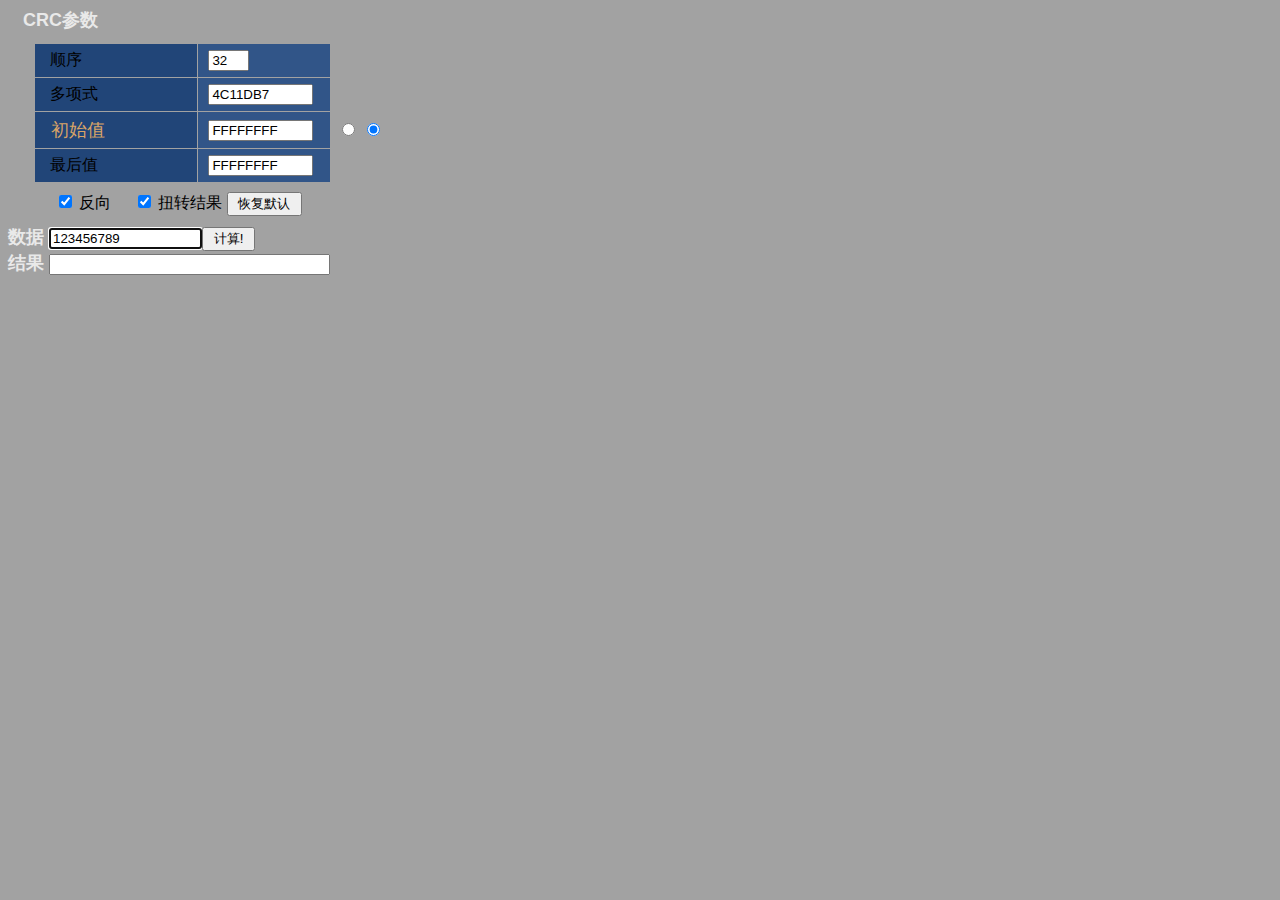
<file: crc.html>
<HTML>
<HEAD>
<TITLE>CRC计算</TITLE>
<meta content="text/html; charset=UTF-8" http-equiv="content-type">
<meta name="viewport" content="width=device-width, initial-scale=1.0, minimum-scale=1.0, maximum-scale=1.0, user-scalable=no">
<SCRIPT language="JavaScript">
<!--
function resetform()
{
  clrpar();
  setparcrc32();
  document.crcform.data.value="123456789";
}

function clrpar()
{
  document.crcform.order.value="";
  document.crcform.polynom.value="";
  document.crcform.init.value="";
  document.crcform.xor.value="";
  document.crcform.result.value="";
  document.crcform.reflect[0].checked = false;
  document.crcform.reflect[1].checked = false;
  document.crcform.crcinittype[0].checked=true;
  document.crcform.crcinittype[1].checked=false;
  setfocus(document.crcform.order);
}

function setparcrcccitt()
{
  document.crcform.order.value="16";
  document.crcform.polynom.value="1021";
  document.crcform.init.value="FFFF";
  document.crcform.xor.value="0";
  document.crcform.reflect[0].checked = false;
  document.crcform.reflect[1].checked = false;
  document.crcform.crcinittype[0].checked=false;
  document.crcform.crcinittype[1].checked=true;
  setfocus(document.crcform.data);
}

function setparcrc16()
{
  document.crcform.order.value="16";
  document.crcform.polynom.value="8005";
  document.crcform.init.value="0";
  document.crcform.xor.value="0";
  document.crcform.reflect[0].checked = true;
  document.crcform.reflect[1].checked = true;
  document.crcform.crcinittype[0].checked=false;
  document.crcform.crcinittype[1].checked=true;
  setfocus(document.crcform.data);
}

function setparcrc32()
{
  document.crcform.order.value="32";
  document.crcform.polynom.value="4C11DB7";
  document.crcform.init.value="FFFFFFFF";
  document.crcform.xor.value="FFFFFFFF";
  document.crcform.reflect[0].checked = true;
  document.crcform.reflect[1].checked = true;
  document.crcform.crcinittype[0].checked=false;
  document.crcform.crcinittype[1].checked=true;
  setfocus(document.crcform.data);
}

function clrdata()
{
  document.crcform.data.value="";
  setfocus(document.crcform.data);
}


function setfocus(crsr)
{
  crsr.focus();
  crsr.select();
}


function compute()
{
  // computes crc value

  var i;
  var j;
  var k;
  var bit;
  var datalen;
  var len;
  var actchar;
  var flag;
  var counter;
  var c;
  var crc = new Array (8+1);
  var mask = new Array (8);
  var hexnum = new Array ("0","1","2","3","4","5","6","7","8","9","A","B","C","D","E","F");

  var data;
  var order;
  var polynom = new Array (8);
  var init = new Array (8);
  var xor = new Array (8);


  // check if all entries are present

  if (document.crcform.order.value == "" || document.crcform.polynom.value == "" ||
      document.crcform.init.value == "" || document.crcform.xor.value == "") 
  {
    document.crcform.result.value= "Invalid parameters";
    return;
  }


  // convert crc order

  order=parseInt(document.crcform.order.value, 10);
  if (isNaN(order) == true || order<1 || order>64)
  {
    document.crcform.result.value = "CRC order must be between 1 and 64";
    return;
  }


  // convert crc polynom

  polynom = convertentry (document.crcform.polynom.value, order);
  if (polynom[0]<0)
  {
    document.crcform.result.value = "Invalid CRC polynom";
    return;
  }


  // check if polynom is valid (bit 0 must be set)
  
//  if (!(polynom[7]&1))
//  {
//    document.crcform.result.value = "CRC polynom LSB must be set";
//    return;
//  }
  

  // convert crc init value

  init = convertentry (document.crcform.init.value, order);
  if (init[0]<0)
  {
    document.crcform.result.value = "Invalid initial value";
    return;
  }


  // convert crc xor value

  xor = convertentry (document.crcform.xor.value, order);
  if (xor[0]<0)
  {
    document.crcform.result.value = "Invalid XOR value";
    return;
  }


  // generate bit mask

  counter = order;
  for (i=7; i>=0; i--)
  {
    if (counter>=8) mask[i] = 255;
    else mask[i]=(1<<counter)-1;
    counter-=8;
    if (counter<0) counter=0;
  }

  crc = init;

  if (document.crcform.crcinittype[0].checked)		// nondirect -> direct
  {
    crc[8] = 0;

    for (i=0; i<order; i++)
    {
      bit = crc[7-((order-1)>>3)] & (1<<((order-1)&7));
      for (k=0; k<8; k++) {
        crc[k] = ((crc [k] << 1) | (crc [k+1] >> 7)) & mask [k];
        if (bit) crc[k]^= polynom[k];
      }
    }
  }


//  data = unescape(document.crcform.data.value);
  data = document.crcform.data.value;
  datalen = data.length;
  len=0;                     // number of data bytes

  crc[8]=0;


  // main loop, algorithm is fast bit by bit type

  for (i=0; i<datalen; i++)
  {
    c = data.charCodeAt(i);
    if (data.charAt(i)=='%')				// unescape byte by byte (%00 allowed)
    {
      if (i>datalen-3)   
        {
        document.crcform.result.value = "Invalid data sequence";
        return;
        }
      ch = parseInt(data.charAt(++i), 16);
      if (isNaN(ch) == true)
        {
        document.crcform.result.value = "Invalid data sequence";
        return;
        }
      c = parseInt(data.charAt(++i), 16);
      if (isNaN(c) == true)
        {
        document.crcform.result.value = "Invalid data sequence";
        return;
        }
      c = (c&15) | ((ch&15)<<4);
    }


    // perform revin

    if (document.crcform.reflect[0].checked)
      c = reflectByte(c);

    // rotate one data byte including crcmask

    for (j=0; j<8; j++)
    {
      bit=0;
      if (crc[7-((order-1)>>3)] & (1<<((order-1)&7))) bit=1;
      if (c&0x80) bit^=1;
      c<<=1;
      for (k=0; k<8; k++)		// rotate all (max.8) crc bytes
      {
        crc[k] = ((crc [k] << 1) | (crc [k+1] >> 7)) & mask [k];
        if (bit) crc[k]^= polynom[k];
      }
    }
  len++;
  }


  // perform revout

  if (document.crcform.reflect[1].checked)
    crc = reflect(crc, order, 0);


  // perform xor value

  for (i=0; i<8; i++) crc [i] ^= xor [i];


  // write result

  document.crcform.result.value = "";

  flag=0;
  for (i=0; i<8; i++)
  {
    actchar = crc[i]>>4;
    if (flag || actchar)
    {
      document.crcform.result.value+= hexnum[actchar];
      flag=1;
    }

    actchar = crc[i] & 15;
    if (flag || actchar || i==7)
    {
      document.crcform.result.value+= hexnum[actchar];
      flag=1;
    }
  }

  document.crcform.result.value+= " (hex), " + len +" data byte";
  if (len!=1) document.crcform.result.value+= "s";
  setfocus(document.crcform.data);
}




function revpoly ()
{
  // reverses poly

  var polynom = new Array (8);
  var order;
  var actchar;
  var flag;
  var hexnum = new Array ("0","1","2","3","4","5","6","7","8","9","A","B","C","D","E","F");


  document.crcform.result.value = "";

  // convert crc order

  order=parseInt(document.crcform.order.value, 10);
  if (isNaN(order) == true || order<1 || order>64)
  {
    document.crcform.result.value = "CRC order must be between 1 and 64";
    return;
  }

  // convert crc polynom

  polynom = convertentry (document.crcform.polynom.value, order);
  if (polynom[0]<0)
  {
    document.crcform.result.value = "Invalid CRC polynom";
    return;
  }

  // check if polynom is valid (bit 0 must be set)
  
//  if (!(polynom[7]&1))
//  {
//    document.crcform.result.value = "CRC polynom LSB must be set";
//    return;
//  }

  
  // compute reversed polynom (reflected starting at second LSB that is bit 1)

  polynom = reflect(polynom, order, 1)

  
  // write result

  document.crcform.result.value = "polynom reversed";
  document.crcform.polynom.value = "";

  flag=0;
  for (i=0; i<8; i++)
  {
    actchar = polynom[i]>>4;
    if (flag || actchar)
    {
      document.crcform.polynom.value+= hexnum[actchar];
      flag=1;
    }

    actchar = polynom[i] & 15;
    if (flag || actchar || i==7)
    {
      document.crcform.polynom.value+= hexnum[actchar];
      flag=1;
    }
  }
}

  
function chgtype ()
{
  // change crc init type (algorithm dependend)

  var init = new Array (8+1);
  var order;
  var actchar;
  var flag;
  var mask = new Array (8);
  var polynom = new Array (8);
  var hexnum = new Array ("0","1","2","3","4","5","6","7","8","9","A","B","C","D","E","F");


  document.crcform.result.value = "";

  // convert crc order

  order=parseInt(document.crcform.order.value, 10);
  if (isNaN(order) == true || order<1 || order>64)
  {
    document.crcform.result.value = "CRC order must be between 1 and 64";
    return;
  }


  // convert crc polynom

  polynom = convertentry (document.crcform.polynom.value, order);
  if (polynom[0]<0)
  {
    document.crcform.result.value = "Invalid CRC polynom";
    return;
  }

  // check if polynom is valid (bit 0 must be set)
  
//  if (!(polynom[7]&1))
//  {
//    document.crcform.result.value = "CRC polynom LSB must be set";
//    return;
//  }

  

  // convert crc init value

  init = convertentry (document.crcform.init.value, order);
  if (init[0]<0)
  {
    document.crcform.result.value = "Invalid initial value";
    return;
  }


  // algorithm starts here (bit by bit type)
  // generate and byte mask

  counter = order;
  for (i=7; i>=0; i--)
  {
    if (counter>=8) mask[i] = 255;
    else mask[i]=(1<<counter)-1;
    counter-=8;
    if (counter<0) counter=0;
  }

  
  // compute new init value

  if (document.crcform.crcinittype[0].checked)		// nondirect -> direct
  {
    init[8] = 0;

    for (i=0; i<order; i++) {

      bit = init[7-((order-1)>>3)] & (1<<((order-1)&7));
      for (k=0; k<8; k++) {
        init[k] = ((init [k] << 1) | (init [k+1] >> 7)) & mask [k];
        if (bit) init[k]^= polynom[k];
      }
    }	
    document.crcform.crcinittype[0].checked=false;
    document.crcform.crcinittype[1].checked=true;
    document.crcform.result.value = "converted to direct initial value";
  }

  else
  {
    for (i=0; i<order; i++) {				// direct -> nondirect

      bit=init[7]&1;
      for (k=0; k<8; k++) if (bit) init[k]^= polynom[k];
      for (k=7; k; k--) init[k] = ((init [k] >> 1) | ((init[k-1]&1) << 7)) & mask [k];
      init[0]>>=1;
      if (bit) init[7-((order-1)>>3)] |= 1<<((order-1)&7);

    }	
    document.crcform.crcinittype[0].checked=true;
    document.crcform.crcinittype[1].checked=false;
    document.crcform.result.value = "converted to nondirect initial value";
  }


  
  // write result

  document.crcform.init.value = "";

  flag=0;
  for (i=0; i<8; i++)
  {
    actchar = init[i]>>4;
    if (flag || actchar)
    {
      document.crcform.init.value+= hexnum[actchar];
      flag=1;
    }

    actchar = init[i] & 15;
    if (flag || actchar || i==7)
    {
      document.crcform.init.value+= hexnum[actchar];
      flag=1;
    }
  }
}


function reflectByte(inbyte)
{
  // reflect one byte

  var outbyte=0;
  var i=0x01;
  var j;

  for (j=0x80; j; j>>=1) 
  {
    if (inbyte & i) outbyte|=j;
    i<<=1;
  }
  return (outbyte);
}


function reflect(crc, bitnum, startLSB)
{
  // reflect 'bitnum' bits starting at lowest bit = startLSB

  var i, j, k, iw, jw, bit;

  for (k=0; k+startLSB<bitnum-1-k; k++) {

    iw=7-((k+startLSB)>>3);
    jw=1<<((k+startLSB)&7);
    i=7-((bitnum-1-k)>>3);
    j=1<<((bitnum-1-k)&7);

    bit = crc[iw] & jw;
    if (crc[i] & j) crc[iw] |= jw;
    else crc[iw] &= (0xff-jw);
    if (bit) crc[i] |= j;
    else crc[i] &= (0xff-j);
  }

/* old bad code
  iw = 7;                        // LSByte
  jw = 1<<startLSB;              // LSBit, 0=bit0 (crc), 1=bit1 (poly)

  for (i=7-((bitnum-1)>>3); i<8; i++)
  {
    for (j=1<<((bitnum-1)&7); j && (!(i>iw || (i==iw && j<jw))); j>>=1)
    {
      bit = crc[iw] & jw;
      if (crc[i] & j) crc[iw] |= jw;
      else crc[iw] &= (0xff-jw);
      if (bit) crc[i] |= j;
      else crc[i] &= (0xff-j);

      jw = (jw<<1) & 0xff;
      if (!jw) {
        iw--;
        jw=1;
      }
    }
  }
*/
  return(crc);
}


function convertentry (input, order)
{
  // convert from ascii to hexadecimal value (stored as byte sequence)

  var len;
  var actchar;
  var polynom = new Array (0,0,0,0,0,0,0,0);
  var brk = new Array (-1,0,0,0,0,0,0,0);

  // convert crc value into byte sequence

  len = input.length;
  for (i=0; i < len; i++)
  {
    actchar = parseInt(input.charAt(i), 16);
    if (isNaN(actchar) == true) return (brk);
    actchar&=15;

    for (j=0; j<7; j++) polynom[j] = ((polynom [j] << 4) | (polynom [j+1] >> 4)) & 255;
    polynom[7] = ((polynom[7] <<4) | actchar) & 255;
  }


  // compute and check crc order
 
  count = 64;
  for (i=0; i<8; i++)
  {
    for (j=0x80; j; j>>=1)
    {
      if (polynom[i] & j) break;
      count--;
    }
    if (polynom[i] & j) break;
  }

  if (count > order) return (brk);

  return(polynom);
}

//-->
</SCRIPT>
</HEAD>
<BODY bgcolor=#a2a2a2>
<FORM name="crcform">
<FONT face="Arial" size=4 color=#e9e9e9>
&nbsp;&nbsp;&nbsp;<b>CRC参数</b>
<br>
<FONT face="Arial" size=1>&nbsp;<br>
<!-- Tabelle -->
<table border=0 align=left cellpadding=6 cellspacing=1>
<tr>
   <td width=13>
   </td>
<!---------------------------------- Zeile CRC order  ---------------------->
   <td bgcolor=#214578 width=150>
   &nbsp;&nbsp;顺序
   </td>
   <td bgcolor=#315588 width=120>
   &nbsp;<INPUT size=2 name="order" maxlength=2 value="">
   </td>
   <td>
   </td>
   <td>
   </td>
</tr>

<!---------------------------------- Zeile CRC polynom  ---------------------->
<tr>
   <td></td>
   <td bgcolor=#214578>
   &nbsp;&nbsp;多项式
   </td>

   <td bgcolor=#315588>
   &nbsp;<INPUT size=10 name="polynom" maxlength=6 value="">
   </td>
   <td>
   </td>
   <td>
   </td>
</tr>

<!---------------------------------- Zeile CRC start ------------------------->
<tr>
   <td></td>
   <td bgcolor=#214578>
   <FONT face="Arial" size=4 color=#d9a467>
   &nbsp;&nbsp;初始值
   </td>
   <td bgcolor=#315588>
   &nbsp;<INPUT size=10 name="init" maxlength=6 value="">
   </td>
   <td>
   <INPUT type=radio name="crcinittype" value="crcinitbitbybit">
   <INPUT type=radio name="crcinittype" value="crcinittable">
</tr>

<!---------------------------------- Zeile CRC final XOR ---------------------->
<tr>
   <td></td>
   <td bgcolor=#214578>
   &nbsp;&nbsp;最后值
   </td>
   <td bgcolor=#315588>
   &nbsp;<INPUT size=10 name="xor" maxlength=6 value="">
   </td>
   <td>
   </td>
</tr>
</table>
<br clear=all>
<!---------------------------------- Zeile mit buttons ------------------------>
<!-- Tabelle -->
<table border=0 align=left cellpadding=8 cellspacing=1>
<tr>
   <td width=21>
   </td>
   <td>
   <INPUT type=checkbox name="reflect" value="revin">&nbsp;反向&nbsp;&nbsp;&nbsp;&nbsp;
   <INPUT type=checkbox name="reflect" value="crcrevout">&nbsp;扭转结果
   <INPUT type=button value=" 恢复默认 " onClick="setparcrc32()">
   </td>
</tr>
</table>
<br clear=all>
<FONT face="Arial" size=4 color=#e9e9e9><b>数据 </b><INPUT size=16 name="data" maxlength=30 value=""><INPUT type=button value=" 计算! " onClick="compute()">
<br>
<FONT face="Arial" size=4 color=#e9e9e9><b>结果 </b><INPUT size=32 name="result" maxlength=256 value="" onFocus="crcform.result.blur()">
<br clear=all>
<SCRIPT language="JavaScript">
  resetform();
</SCRIPT>
</BODY>
</HTML>
</file>
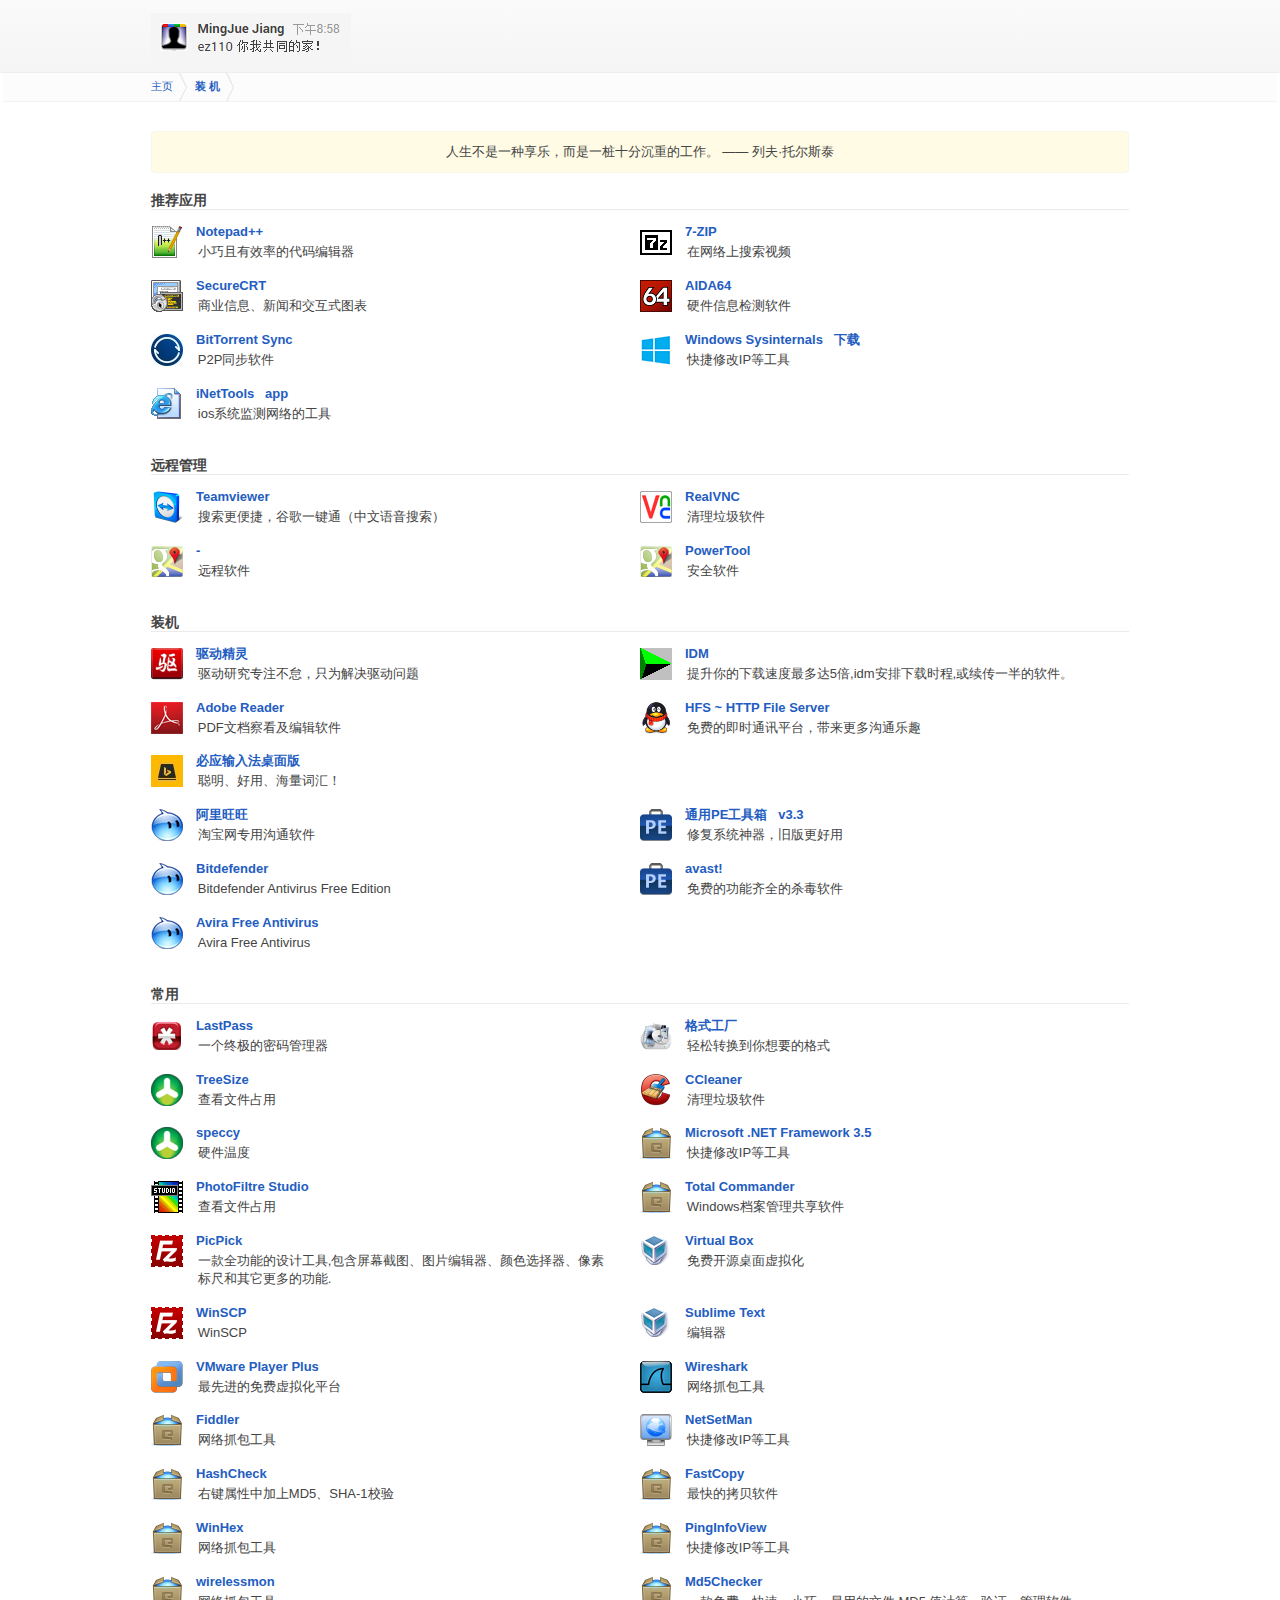
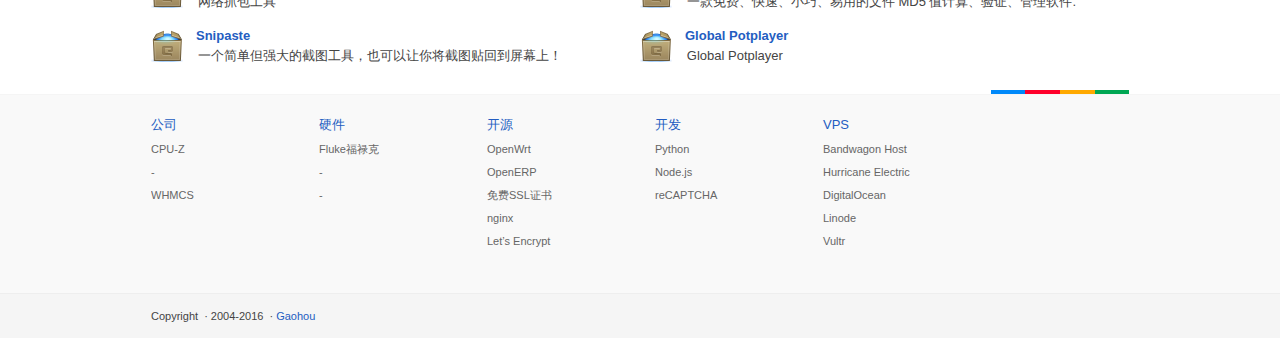
<file: zj.html>
<head>
    <meta charset="utf-8">
    <meta content="width=device-width, initial-scale=1, minimum-scale=1" name="viewport">
    <meta name="description" content="ez110">
     <link rel="icon" type="image/vnd.microsoft.icon" href="phosting.ico">
	<link rel="canonical" href="https://www.zhaer.com"/>
    <title>扎尔 - zhaer.com</title>
    <link rel="stylesheet" href="default.css" type="text/css" />
	<base target="_blank">
  </head>
  <body>
    <div id="maia-header">
      <div class="maia-aux">
        <h1><a href="/"><img id="logo" src="ico/logo.png"></a></h1>
      </div>
    </div>

<div id="corp-crumb">
  <ol>
    <li><a href="../" target="_self">主页</a></li>    
    <li><a href="zj.html" target="_self"><strong>装 机</strong></a></li>
  </ol>
</div>

<div class="maia-aux">
  <div id="notification" class="maia-notification" style="text-align: center">
    <p><script language="JavaScript" type="text/JavaScript" src="js/tips.js"></script></p>
  </div>
 
  <div class="products-section">  
    <h2>推荐应用</h2>
    <ul>
      <li class="break">
        <img src="ico/Notepad.png" />
        <a href="http://notepad-plus-plus.org/zh/">Notepad++</a>
        <p>小巧且有效率的代码编辑器</p>
      </li>
      <li>
      <img src="ico/7z.png" />
        <a href="http://sourceforge.net/projects/sevenzip/files/7-Zip/">7-ZIP</a>
        <p>在网络上搜索视频</p>
      </li>
      
      <li class="break">
        <img src="ico/SecureCRT.png" />
        <a href="http://www.vandyke.com/products/securecrt/">SecureCRT</a>
        <p>商业信息、新闻和交互式图表</p>
      </li>
      <li>
        <img src="ico/aida64.png" />
        <a href="http://www.aida64.com">AIDA64</a>
        <p>硬件信息检测软件</p>
      </li>
      
      <li class="break">
        <img src="ico/btsync.png" />
        <a href="http://www.bittorrent.com/intl/zh_cn/sync">BitTorrent Sync</a>
        <p>P2P同步软件</p>
      </li>
       <li>
        <img src="ico/sysinternals.png" />
        <a href="http://technet.microsoft.com/en-us/sysinternals/default">Windows Sysinternals</a> &nbsp; <a href="http://live.sysinternals.com/files/">下载</a>
        <p>快捷修改IP等工具</p>
      </li>
     
      
      <li class="break">
        <img src="ico/link.png" />
        <a href="http://www.comcsoft.com/Portfolio/our_apps/iNetTools/iNetTools_overview.php">iNetTools</a> &nbsp; <a href="https://itunes.apple.com/us/app/inettools-ping-dns-lookup/id561659975?ls=1&mt=8">app</a>
        <p>ios系统监测网络的工具</p>
      </li>
      <li>
      </li>
      </ul>
      
      <h2>远程管理</h2>
    <ul>
      <li class="break">
        <img src="ico/teamViewer.png" />
        <a href="http://www.teamviewer.com/zhCN/index.aspx">Teamviewer</a>
        <p>搜索更便捷，谷歌一键通（中文语音搜索）</p>
      </li>
      <li>
      <img src="ico/realvnc.png" />
        <a href="https://www.realvnc.com/">RealVNC</a>
        <p>清理垃圾软件</p>
      </li>
      
      <li class="break">
        <img src="ico/maps.png" />
        <a href="#">-</a>
        <p>远程软件</p>
      </li>
      <li>
	  <img src="ico/maps.png" />
	  <a href="http://about.me/ithurricanept">PowerTool</a>
	  <p>安全软件</p>
      </li>
      </ul>
    
    <h2>装机</h2>
    <ul>
      <li class="break">
        <img src="ico/qudong.png" />
        <a href="http://www.drivergenius.com/">驱动精灵</a>
        <p>驱动研究专注不怠，只为解决驱动问题</p>
      </li>
      <li>
        <img src="ico/idm.png" />
        <a href="http://www.internetdownloadmanager.com/">IDM</a>
        <p>提升你的下载速度最多达5倍,idm安排下载时程,或续传一半的软件。</p>
      </li>
      
      <li class="break">
        <img src="ico/AdobeReader.png" />
        <a href="https://get.adobe.com/cn/reader/">Adobe Reader</a>
        <p>PDF文档察看及编辑软件</p>
      </li>
      <li>      
	<img src="ico/qq.png" />
        <a href="http://www.rejetto.com/hfs/">HFS ~ HTTP File Server</a>
        <p>免费的即时通讯平台，带来更多沟通乐趣</p>
      </li>
      
      <li class="break">
        <img src="ico/biying.jpg" />
        <a href="http://bing.msn.cn/pinyin/">必应输入法桌面版</a>
        <p>聪明、好用、海量词汇！</p>
      </li>
      
      <li class="break">
        <img src="ico/wangwang.png" />
        <a href="http://www.taobao.com/go/chn/ww/index.php">阿里旺旺</a>
        <p>淘宝网专用沟通软件</p>
      </li>
      <li>
        <img src="ico/pe.png" />
        <a href="http://www.tongyongpe.com">通用PE工具箱</a> &nbsp; <a href="#">v3.3</a>
        <p>修复系统神器，旧版更好用</p>
      </li>
      
      <li class="break">
        <img src="ico/wangwang.png" />
        <a href="http://www.bitdefender.com/solutions/free.html">Bitdefender</a>
        <p>Bitdefender Antivirus Free Edition</p>
      </li>
      <li>
        <img src="ico/pe.png" />
        <a href="http://www.avast.com/zh-cn">avast!</a>
        <p>免费的功能齐全的杀毒软件</p>
      </li>
      
      <li class="break">
        <img src="ico/wangwang.png" />
        <a href="http://www.avira.com/en/index">Avira Free Antivirus</a>
        <p>Avira Free Antivirus</p>
      </li>
    </ul>
    
    <h2>常用</h2>
    <ul>
      <li class="break">
        <img src="ico/last.png" />
        <a href="https://lastpass.com/">LastPass</a>
        <p>一个终极的密码管理器</p>
      </li>
      <li>
        <img src="ico/gsgc.png" />
        <a href="http://www.pcfreetime.com/CN/">格式工厂</a>
        <p>轻松转换到你想要的格式</p>
      </li>
      
      
      <li class="break">
        <img src="ico/TreeSize.png" />
        <a href="https://www.jam-software.de/">TreeSize</a>
        <p>查看文件占用</p>
      </li>
      <li>
        <img src="ico/ccleaner.png" />
        <a href="https://www.piriform.com/ccleaner">CCleaner</a>
        <p>清理垃圾软件</p>
      </li>
	  
	  <li class="break">
        <img src="ico/TreeSize.png" />
        <a href="https://www.piriform.com/speccy">speccy</a>
        <p>硬件温度</p>
      </li>
      <li>
<img src="ico/soft.png" />
        <a href="http://download.microsoft.com/download/6/0/f/60fc5854-3cb8-4892-b6db-bd4f42510f28/dotnetfx35.exe">Microsoft .NET Framework 3.5</a>
        <p>快捷修改IP等工具</p>
      </li>
      
       <li class="break">
        <img src="ico/pfs.png" />
        <a href="http://www.photofiltre-studio.com/">PhotoFiltre Studio</a>
        <p>查看文件占用</p>
      </li>
      <li>
        <img src="ico/soft.png" />
        <a href="http://www.ghisler.com/">Total Commander</a>
        <p>Windows档案管理共享软件</p>
      </li>
      
      <li class="break">
        <img src="ico/filezilla.png" />
        <a href="http://ngwin.com/picpick">PicPick</a>
        <p>一款全功能的设计工具,包含屏幕截图、图片编辑器、颜色选择器、像素标尺和其它更多的功能.</p>
      </li>
      <li>
        <img src="ico/VirtualBox.png" />
        <a href="https://www.virtualbox.org/">Virtual Box</a>
        <p>免费开源桌面虚拟化</p>
      </li>
	  
	   <li class="break">
        <img src="ico/filezilla.png" />
        <a href="http://winscp.net/eng/docs/lang:chs">WinSCP</a>
        <p>WinSCP</p>
      </li>
      <li>
        <img src="ico/VirtualBox.png" />
		<a href="https://www.sublimetext.com/">Sublime Text</a>
        <p>编辑器</p>
      </li>
      
      <li class="break">
        <img src="ico/vmware.png" />
        <a href="https://www.vmware.com/cn/products/player/">VMware Player Plus</a>
        <p>最先进的免费虚拟化平台</p>
      </li>
      <li>
        <img src="ico/Wireshark.png" />
        <a href="http://www.wireshark.org/">Wireshark</a>
        <p>网络抓包工具</p>
      </li>
      
      <li class="break">
        <img src="ico/soft.png" />
        <a href="http://www.telerik.com/fiddler">Fiddler</a>
        <p>网络抓包工具</p>
      </li>
       <li>
        <img src="ico/NetSetMan.png" />
        <a href="http://www.netsetman.com/">NetSetMan</a>
        <p>快捷修改IP等工具</p>
      </li>
      
      <li class="break">
<img src="ico/soft.png" />
        <a href="http://code.kliu.org/hashcheck/">HashCheck</a>
        <p>右键属性中加上MD5、SHA-1校验</p>
      </li>
       <li>
       <img src="ico/soft.png" />
        <a href="http://ipmsg.org/tools/fastcopy.html">FastCopy</a>
        <p>最快的拷贝软件</p>
      </li>
      
      <li class="break">
        <img src="ico/soft.png" />
        <a href="http://www.x-ways.net/winhex/">WinHex</a>
        <p>网络抓包工具</p>
      </li>
       <li>
        <img src="ico/soft.png" />
        <a href="http://www.nirsoft.net/utils/multiple_ping_tool.html">PingInfoView</a>
        <p>快捷修改IP等工具</p>
      </li>
	  
	    <li class="break">
        <img src="ico/soft.png" />
        <a href="http://www.wirelessmon.com/">wirelessmon</a>
        <p>网络抓包工具</p>
      </li>
       <li>
       <img src="ico/soft.png" />
       <a href="http://cn.getmd5checker.com/overview">Md5Checker</a>
       <p>一款免费、快速、小巧、易用的文件 MD5 值计算、验证、管理软件.</p>
      </li>
	  
	  <li class="break">
        <img src="ico/soft.png" />
        <a href="https://zh.snipaste.com/">Snipaste</a>
        <p>一个简单但强大的截图工具，也可以让你将截图贴回到屏幕上！</p>
      </li>
       <li>
	   <img src="ico/soft.png" />
        <a href="http://potplayer.daum.net/?lang=zh_CN">Global Potplayer</a>
        <p>Global Potplayer</p>
      </li>
	  
    </ul>
  </div>
</div>


    <div id="maia-signature"></div>

    <div id="maia-footer" class="maia-footer">
      <div id="maia-footer-local">
        <div class="maia-aux">
          <ul class="corp-footer-local maia-aux">
            
            <li>
              <a href="#">公司</a>
              <ul>
<li><a href="http://www.cpuid.com/softwares/cpu-z.html">CPU-Z</a></li>
<li><a href="#">-</a></li>
<li><a href="http://www.whmcs.com">WHMCS</a></li>
</ul>
            </li>
            
            
            <li>
              <a href="#">硬件</a>
              <ul>
<li><a href="http://cn.flukenetworks.com/">Fluke福禄克</a></li>
<li><a href="#">-</a></li>
<li><a href="#">-</a></li>
</ul>
            </li>
            
            
            <li>
              <a href="#">开源</a>
              <ul>
<li><a href="https://openwrt.org/">OpenWrt</a></li>
<li><a href="https://www.odoo.com">OpenERP </a></li>
<li><a href="https://freessl.wosign.com">免费SSL证书</a></li>
<li><a href="http://nginx.org/">nginx</a></li>
<li><a href="https://letsencrypt.org/">Let’s Encrypt</a></li>
</ul>
            </li>
            
            
            <li>
              <a href="#">开发</a>
              <ul>
<li><a href="https://www.python.org/">Python</a></li>
<li><a href="https://nodejs.org/">Node.js</a></li>
<li><a href="https://www.google.com/recaptcha/intro/index.html">reCAPTCHA</a></li>
</ul>
            </li>
            
            
           <li>
              <a href="#">VPS</a>
              <ul>
<li><a href="https://bandwagonhost.com/aff.php?aff=5268">Bandwagon Host</a></li>
<li><a href="https://www.tunnelbroker.net/">Hurricane Electric</a></li>
<li><a href="https://m.do.co/c/56886969a594">DigitalOcean</a></li>
<li><a href="https://www.linode.com">Linode</a></li>
<li><a href="https://www.vultr.com/?ref=6943633">Vultr</a></li>
</ul>
            </li>
            
          </ul>
        </div>
      </div>

      <div id="maia-footer-global">
        <div class="maia-aux">
        <ul>
          <li>Copyright</li>
          <li>2004-2016</li>
          <li><a href="http://www.gaohou.com">Gaohou</a></li>
        </ul>
        </div>
      </div>

    </div>
  </body>
</html>
</file>
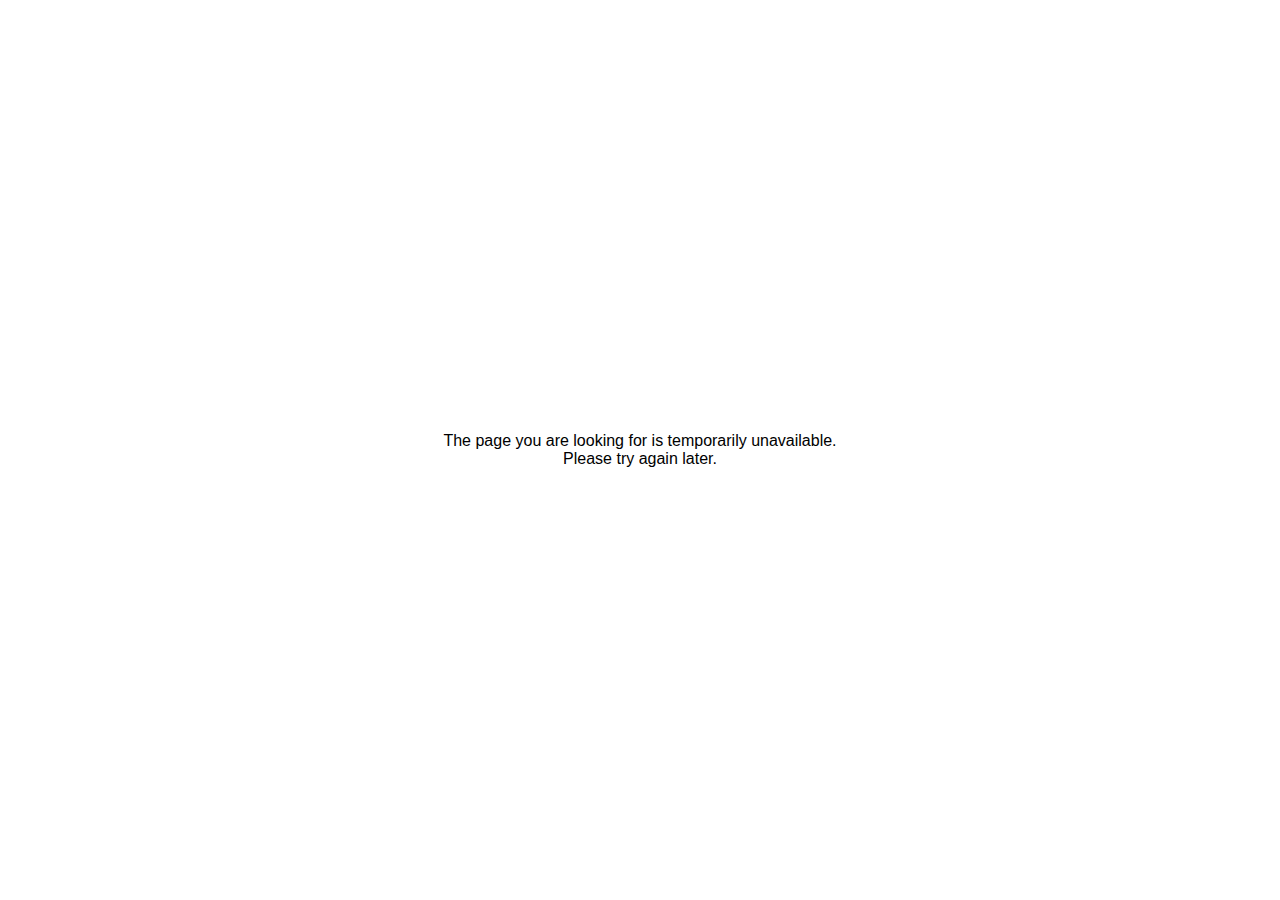
<file: t/50x.html>
<html>
<head>
<title>The page is temporarily unavailable</title>
<style>
body { font-family: Tahoma, Verdana, Arial, sans-serif; }
</style>
</head>
<body bgcolor="white" text="black">
<table width="100%" height="100%">
<tr>
<td align="center" valign="middle">
The page you are looking for is temporarily unavailable.<br/>
Please try again later.
</td>
</tr>
</table>
</body>
</html>
</file>
<file: default.css>
@import"defaults.css";@media screen,projection{.products-section h2{border-bottom:1px solid #ebebeb;clear:left;font-size:1.077em;margin-bottom:0;padding-bottom:0}html[dir="rtl"] .products-section h2{clear:right}.products-section ul{display:inline-block;list-style:none;margin:0 0 13px;padding:0;width:100%}.products-section li{display:inline;float:left;line-height:1.4;margin:11px 0 .2em;position:relative;width:50%}html[dir="rtl"] .products-section li{float:right}.products-section li.break{clear:left}html[dir="rtl"] .products-section li.break{clear:right}.products-section li a{font-weight:bold;line-height:22px}*+html .products-section li{width:49.9%}* html .products-section li{width:49%}.products-section img{float:left;padding:0 1em 0 0;margin:5px 0 0}html[dir="rtl"] .products-section img{float:right;padding:0 0 0 1em}.products-section li p{color:#444;margin:0 2em 0 3.6em}}@media screen and (max-width:480px){div.products-section li{display:block;float:none;width:100%}}
</file>
